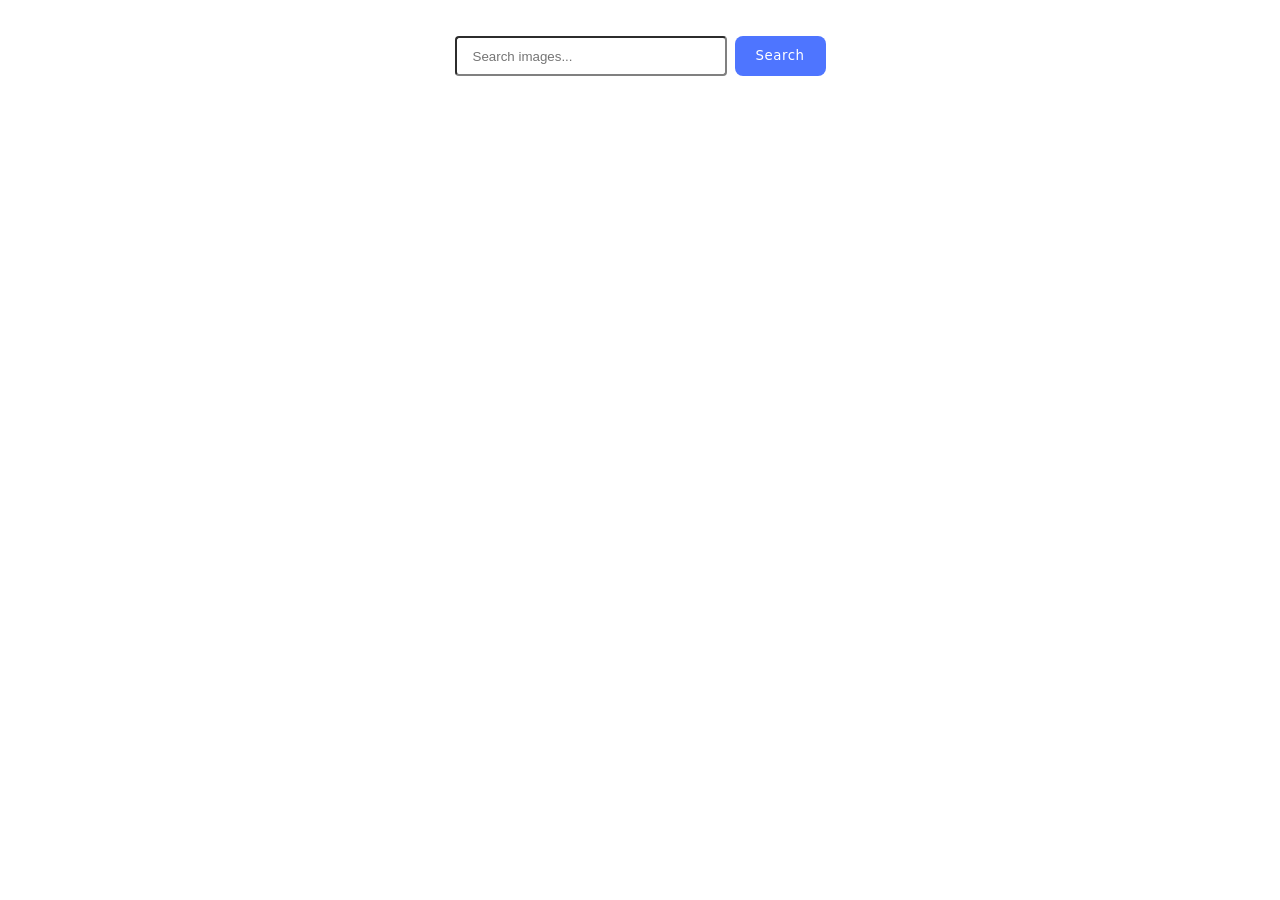
<file: src/index.html>
<!DOCTYPE html>
<html lang="en">
  <head>
    <meta charset="UTF-8" />
    <link rel="icon" type="image/svg+xml" href="/favicon.svg" />
    <meta name="viewport" content="width=device-width, initial-scale=1.0" />
    <title>Vanilla App Template</title>
    <link rel="stylesheet" href="./css/styles.css" />
  </head>
  <body>
    <main>
      <form class="form">
        <label class="form-label">
          <input
            class="form-input"
            type="text"
            name="search-text"
            placeholder="Search images..."
            required
          />
        </label>
        <button class="form-button" type="submit">Search</button>
      </form>
      <div class="loader-wrapper">
        <span class="loader visually-hidden"></span>
      </div>
      <ul class="gallery"></ul>
      <script type="module" src="./main.js"></script>
    </main>
  </body>
</html>
</file>
<file: src/css/styles.css>
@import url('./reset.css');
@import url('./base.css');

.form {
  display: flex;
  justify-content: center;
  margin-top: 36px;
}
.form-label {
  font-family: var(--font-family);
  line-height: 150%;
  letter-spacing: 0.04em;
  color: #808080;
}
.form-input {
  outline: none;
  border-radius: 4px;
  width: 272px;
  height: 40px;
  background: #fff;
  border-color: #808080;
  margin-right: 8px;
  padding: 8px 16px;
  box-sizing: border-box;
}
.form-input:hover {
  border-color: #000000;
}
.form-input:focus {
  border-color: #4e75ff;
}
.form-button {
  border-radius: 8px;
  padding: 8px 16px;
  width: 91px;
  height: 40px;
  background: #4e75ff;
  font-family: var(--font-family);
  font-weight: 500;
  line-height: 150%;
  letter-spacing: 0.04em;
  color: #fff;
  border: none;
  margin-bottom: 32px;
}
.form-button:hover {
  background: #6c8cff;
}
.gallery {
  display: flex;
  flex-wrap: wrap;
  justify-content: center;
  justify-self: center;
  gap: 24px;
  width: 1128px;
}

.gallery-li {
  width: calc((100% - 48px) / 3);
}

.gallery-link {
}
.gallery-img {
  width: 100%;
  max-height: 152px;
}
.img-div {
  display: flex;
  justify-content: space-around;
  align-items: center;
  border-bottom: 1px solid #808080;
  border-left: 1px solid #808080;
  border-right: 1px solid #808080;
  max-width: 360px;
  height: 48px;
  background: #fff;
}
.img-p {
  display: flex;
  flex-direction: column;
  justify-content: space-around;
  align-items: center;
  font-family: var(--font-family);
  font-weight: 600;
  font-size: 12px;
  line-height: 133%;
  letter-spacing: 0.04em;
  color: #2e2f42;
}
.img-span {
  font-family: var(--font-family);
  font-weight: 400;
  font-size: 12px;
  line-height: 200%;
  letter-spacing: 0.04em;
  color: #2e2f42;
}
.loader-wrapper {
  display: flex;
  justify-content: center;
  align-items: center;
}
.loader {
  width: 48px;
  height: 48px;
  border-radius: 50%;
  display: inline-block;
  position: relative;
  background: linear-gradient(0deg, rgba(255, 61, 0, 0.2) 33%, #ff3d00 100%);
  box-sizing: border-box;
  animation: rotation 1s linear infinite;
}
.loader::after {
  content: '';
  box-sizing: border-box;
  position: absolute;
  left: 50%;
  top: 50%;
  transform: translate(-50%, -50%);
  width: 44px;
  height: 44px;
  border-radius: 50%;
  background: #263238;
}
@keyframes rotation {
  0% {
    transform: rotate(0deg);
  }
  100% {
    transform: rotate(360deg);
  }
}
.visually-hidden {
  position: absolute;
  width: 1px;
  height: 1px;
  margin: -1px;
  border: 0;
  padding: 0;

  white-space: nowrap;
  clip-path: inset(100%);
  clip: rect(0 0 0 0);
  overflow: hidden;
}
</file>
